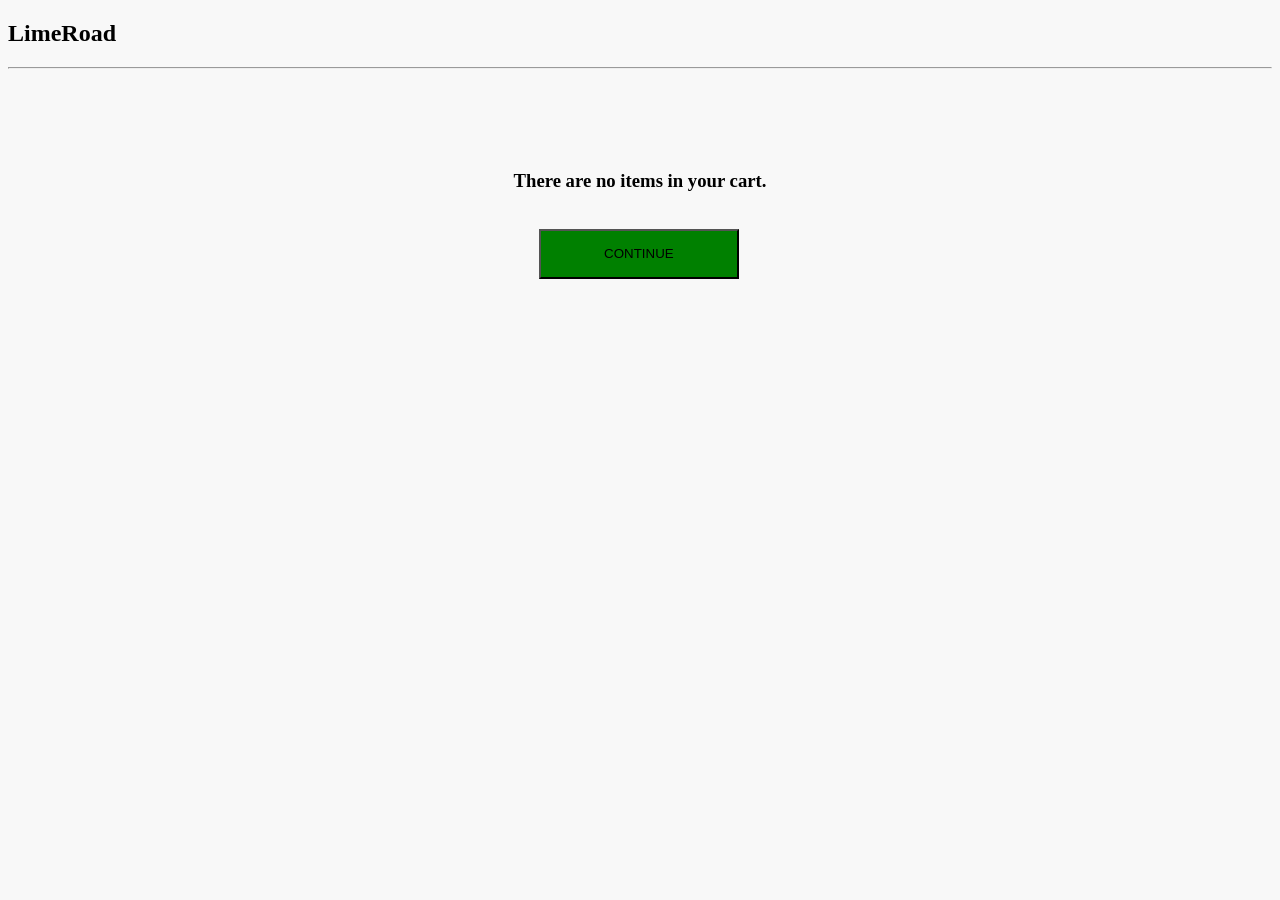
<file: cart.html>
<!DOCTYPE html>
<head>
    <title>Cart</title>
    <style>
    #tag{
    width:100%;
   
    height:50px;
    
}
#but{
    margin-left:42%;
    background-color: Green;
    height:50px;
    width:200px;
    cursor: pointer;
}
body{
    background-color: #f8f8f8;
}
    </style>
</head>
<body><div id="tag">
    <h2 >LimeRoad</h2>
    <hr></div>
    <h3 style="text-align: center; margin-top: 100px;">
        There are no items in your cart.
    </h3><br/>
    <button id="but">CONTINUE</button>
</body>
</file>
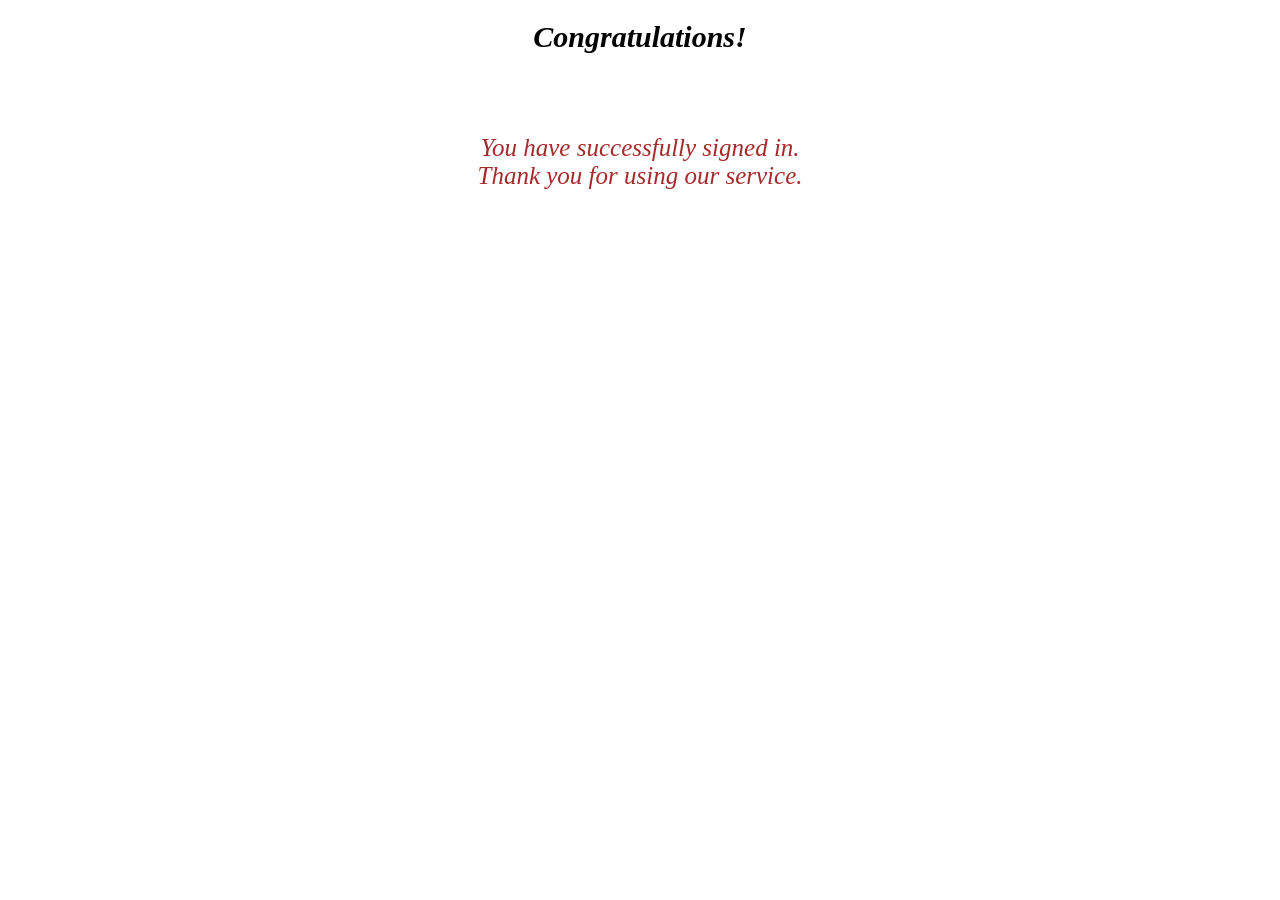
<file: next.html>
<!DOCTYPE html>
<head>
    <Title>Sign In</Title>
    <style>
        h1{
            text-align: center;
            font-style: oblique;
            font-size:30px;
        }
        p{
            text-align:center;
            font-style:italic;
            font-size: 25px;
            margin-top: 80px;
            color:brown
        }
        
    </style>
</head>
<body>
  <h1> Congratulations!</h1><div>
  <p>You have successfully signed in.<br/>Thank you for using our service.</p>
  </div>
</body>
</html>
</file>
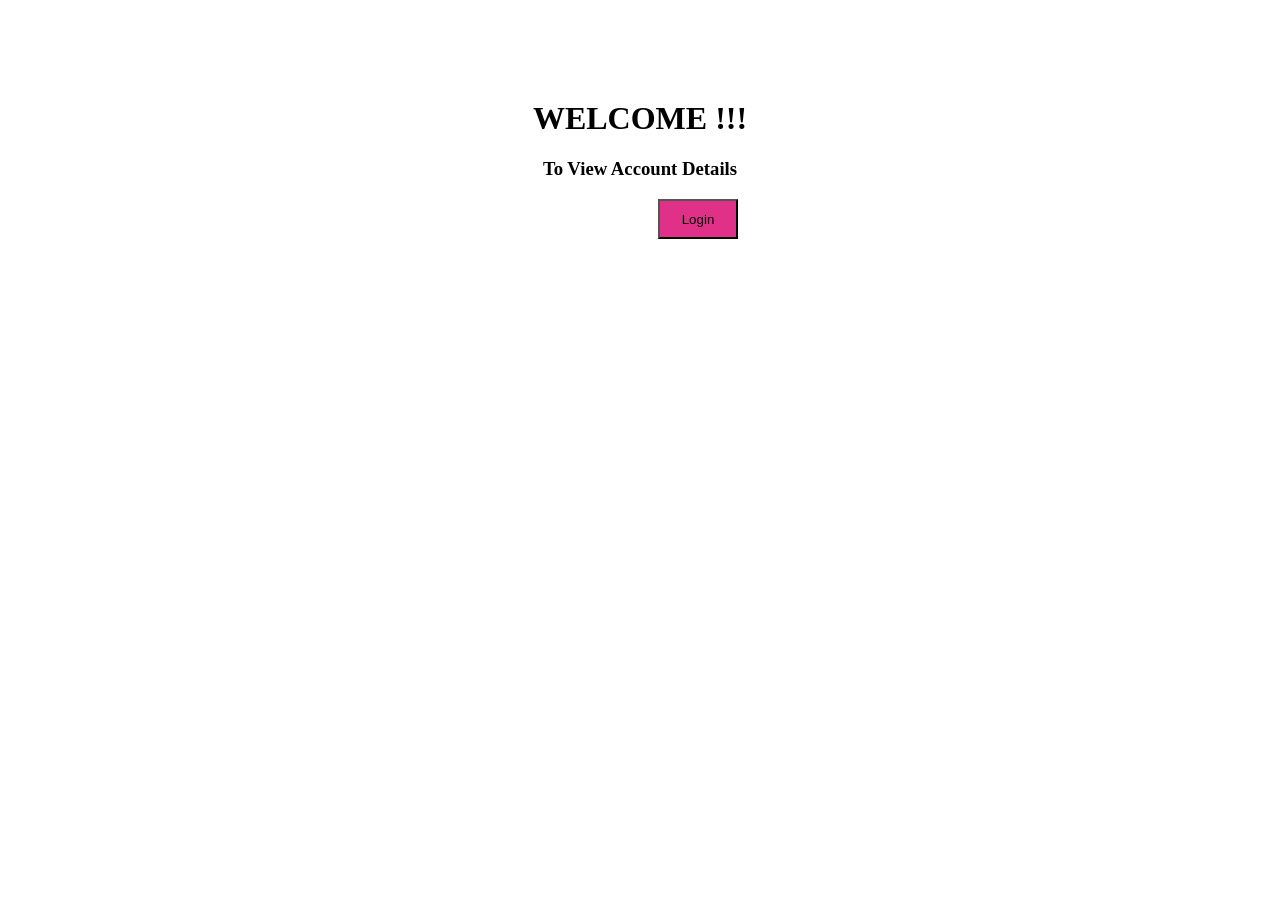
<file: profile.html>
<!DOCTYPE html>
<head>
    <title>Profile Page</title>
    <style>
        body{
             margin-top:100px;
        }
       #butts{
        margin-left: 650px;
        cursor:pointer;
        height:40px;
        width:80px;
        background-color: rgb(224, 48, 136);
       
       }
    </style>
</head>
<body>
    <div><form action="profile2.html">
        <h1 style="text-align: center;">WELCOME !!!</h1>
        <h3 style="text-align: center;">To View Account Details</h3>
        <button id="butts">Login</button>
        </form>
    </div>
</file>
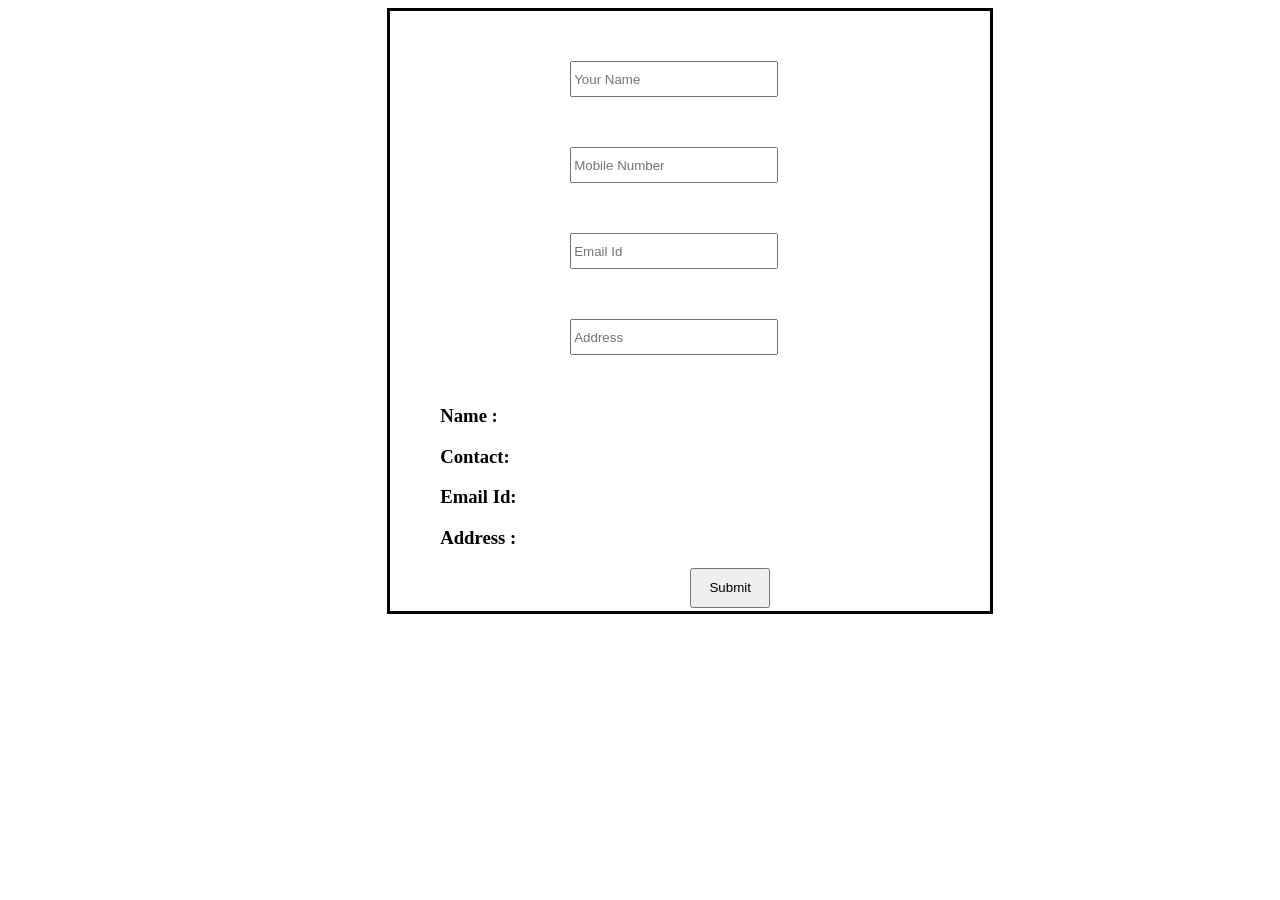
<file: profile2.html>
<!DOCTYPE html>
<head>
    <title>Profile Page</title>
    <style>
        input{ 
            height:30px;
            width:200px;
            margin-top: 50px;
            margin-left: 30%;
        }
       #box{
        margin-left:30%;
        height:600px;
        width:600px;
        border:solid black;
       }
       h3{
        margin-left: 50px;
        
       }
       button{
       margin-left: 300px;
       cursor:pointer;
       width:80px;
       height:40px;
       }
       
    </style>
</head>
<body>
  <form onsubmit="return confirm('You Have Successfully Logged In')">
    <div id="box">
        <input type="text" placeholder="Your Name" id="1st" oninput="fun()" required><br/>
        <input type="number" placeholder="Mobile Number" id="2nd" oninput="func()" required><br/>
        <input type="email" placeholder="Email Id" id="3rd" oninput="funct()"required><br/>
        <input type="address" placeholder="Address" id="4th" oninput="functi()"required><br/>
        <h3 id="pa" style="margin-top: 50px;">Name :</h3>
        <h3 id="par">Contact:</h3>
        <h3 id="para">Email Id:</h3>
        <h3 id="parag">Address :</h3>
        <button type="submit">Submit</button>
    </div></form>
    <script>
        var one=document.getElementById("1st");
        var two=document.getElementById("pa");
        function fun(){
            two.textContent=one.value;
        }
         var onee=document.getElementById("2nd");
        var twoo=document.getElementById("par");
        function func(){
            twoo.textContent=onee.value;
        }
         var three=document.getElementById("3rd");
        var four=document.getElementById("para");
        function funct(){
            four.textContent=three.value;
        }
         var five=document.getElementById("4th");
        var six=document.getElementById("parag");
        function functi(){
            six.textContent=five.value;
        }
    </script>
</body>
</file>
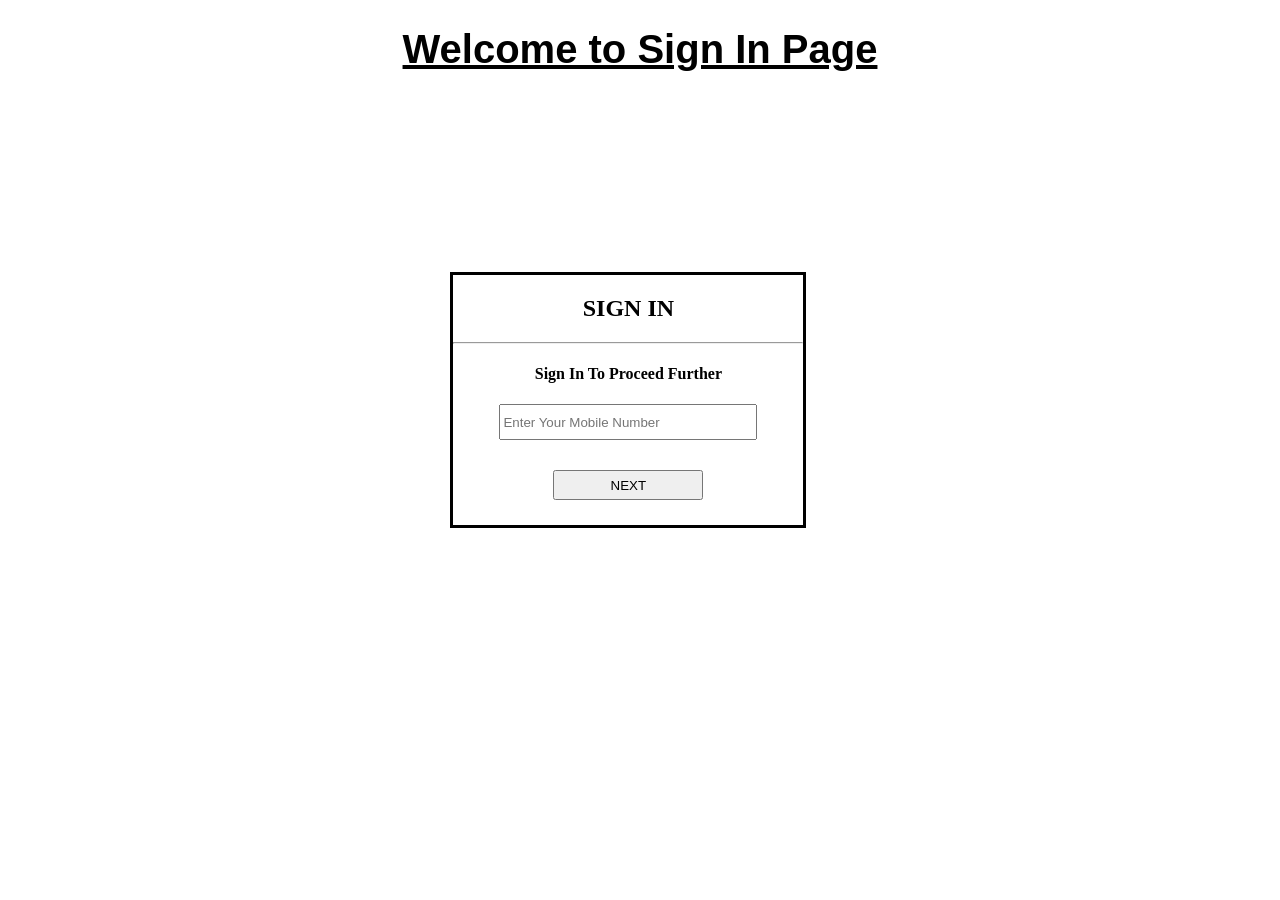
<file: sign.html>
<!DOCTYPE html>
<head>
    <title>Sign In Page</title>
    <link rel="stylesheet" href="signs.css">
</head>
<body>
    <h1>Welcome to Sign In Page</h1>
    <div>
        <h2>SIGN IN</h2>
        <hr>
        <h4>Sign In To Proceed Further</h4>
        <form action="next.html" onsubmit="return confirm('Are you sure you want to proceed?')">
            <input type="number" placeholder="Enter Your Mobile Number" required><br/>
            <button type="submit" id="button">NEXT</button>
        </form>
    </div>
</body>
</file>
<file: signs.css>
div{
    border:solid black;
    height:250px;
    width:350px;
    text-align: center;
    margin-left:35%;
    margin-top: 200px;
}
h1{
    text-align: center;
    text-decoration:underline;
    font-size:40px;
    font-family: 'Franklin Gothic Medium', 'Arial Narrow', Arial, sans-serif;
}

#button{
    height:30px;
    width:150px;
    margin-top: 30px;
}


input{
     height:30px;
    width:250px;
}
</file>
